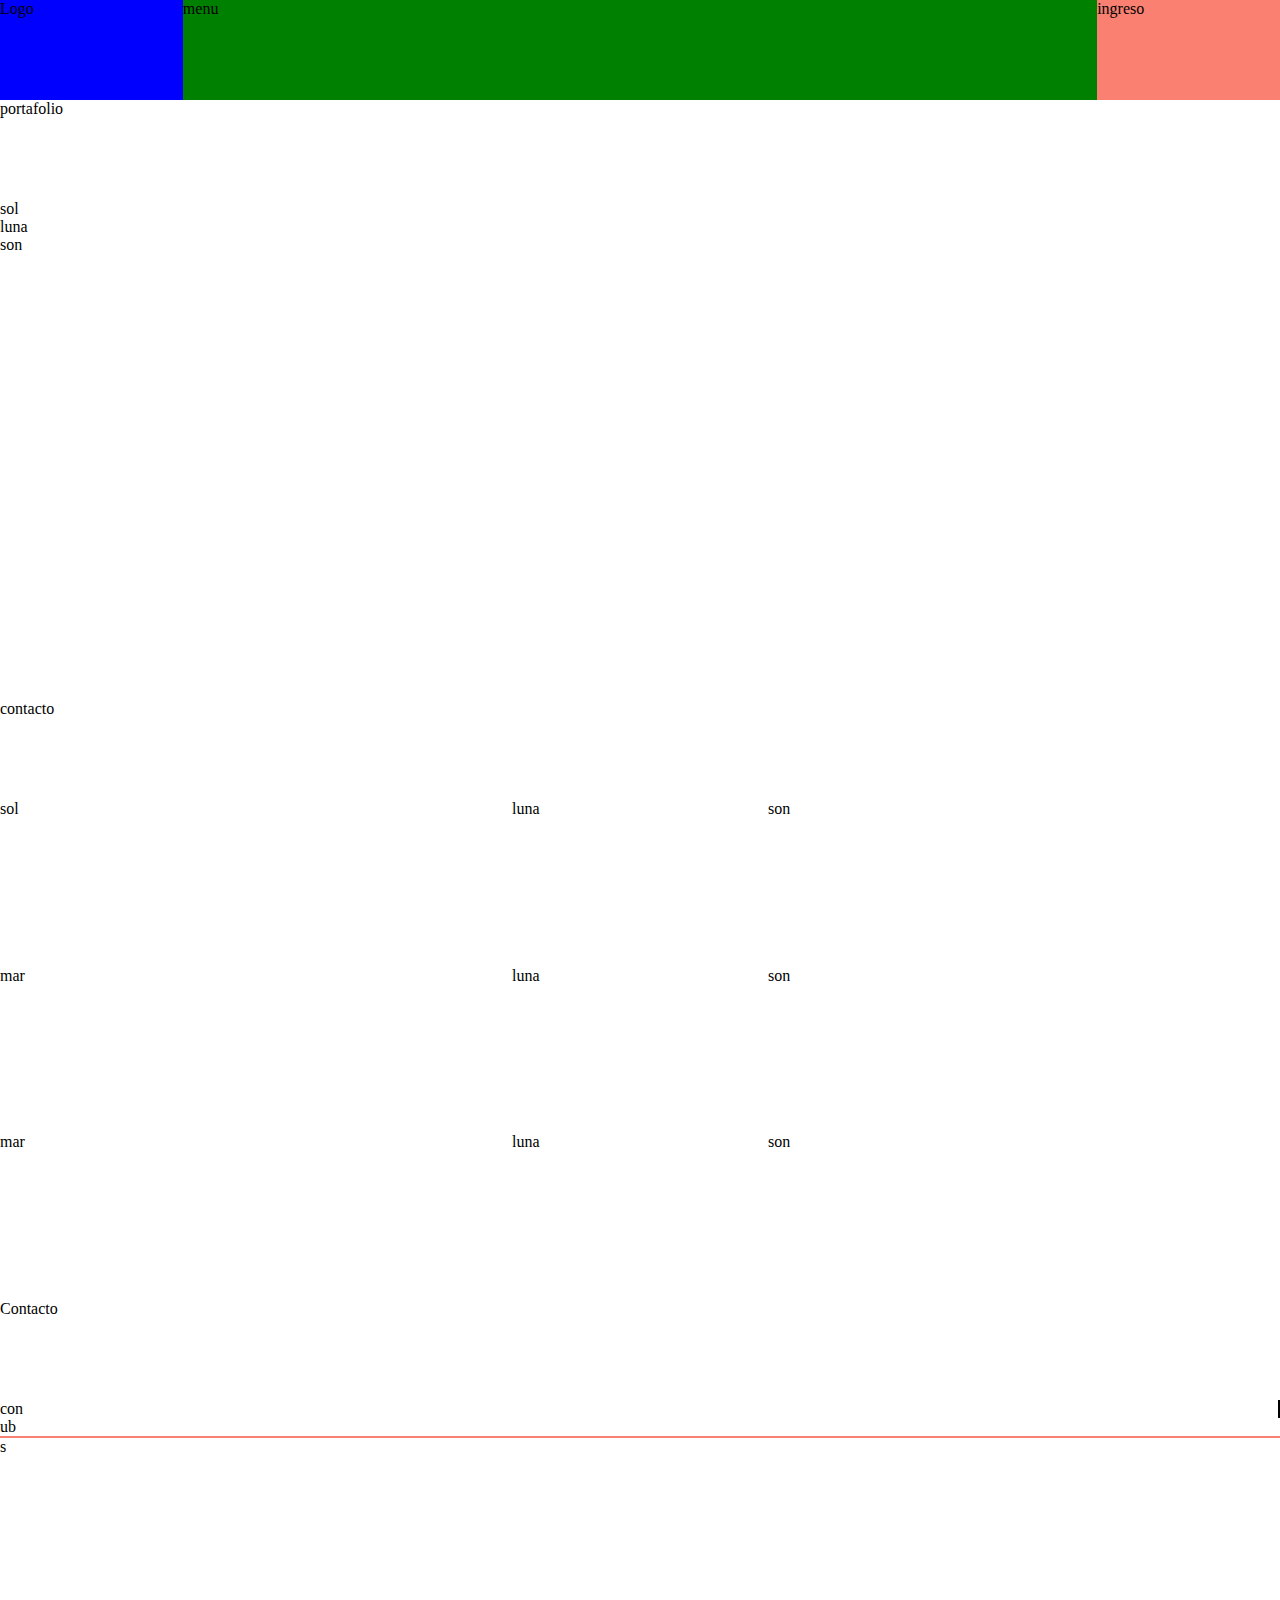
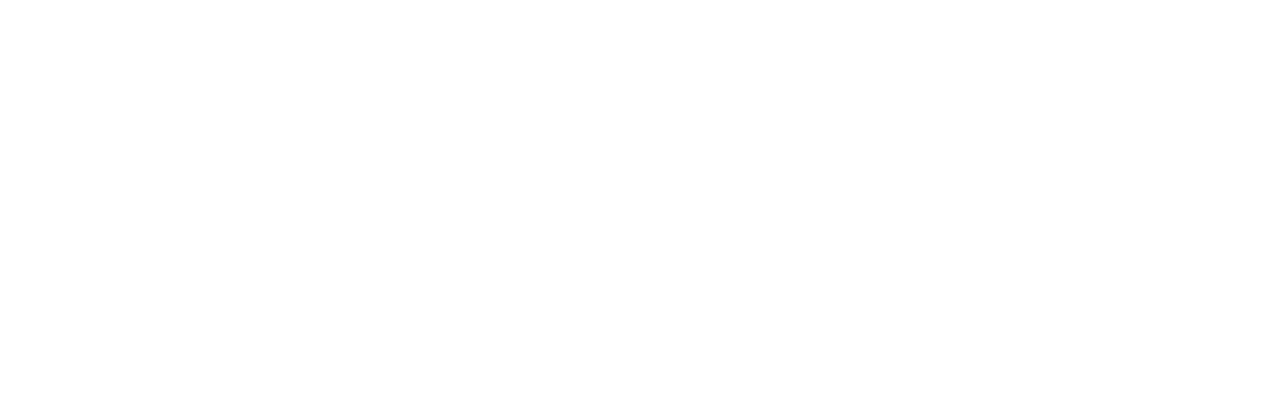
<file: index.html>
<!DOCTYPE html>
<html lang="en">
<head>
    <meta charset="UTF-8">
    <meta name="viewport" content="width=device-width, initial-scale=1.0">
    <title>Proyecto</title>
    <link rel="stylesheet" href="Landing/Landing/Assets/CSS/styles_flexboxmodel.css">
    <link rel="stylesheet" href="Landing/Landing/Assets/JS/bootstrap.bundle.min.js">
   <link rel="stylesheet" href="Landing/Landing/Assets/CSS/styles_booststrapmodel.css">
</head>
<body>
    <div class="container">
        <nav class="border">
            <div class="col-sm-12 col-md-12 col-lg-2 logo">Logo</div>
            <div class="col-sm-12 col-md-10 col-lg-8 menu">menu</div>
            <div class="col-sm-12 col-md-2 col-lg-2 ingreso">ingreso</div>
        </nav>
           
        <header class="border"></header>
        <div class="border titulo row" >
            <div class="col-12">portafolio</div>
        </div>
        <section class="row">
            <div class="border col-4">sol</div>
            <div class="border col-4">luna</div>
            <div class="border col-4">son</div>
        </section>
        <div class="border titulo">contacto</div>
        <section class="border nosotros">
            <div class="border nosotros-izq1">sol</div>
            <div class="border nosotros-cnt2">luna</div>
            <div class="border nosotros-der3">son</div>

            <div class="border nosotros-izq1">mar</div>
            <div class="border nosotros-cnt2">luna</div>
            <div class="border nosotros-der3">son</div>

            <div class="border nosotros-izq1">mar</div>
            <div class="border nosotros-cnt2">luna</div>
            <div class="border nosotros-der3">son</div>
        </section>
        <div class="border titulo">Contacto</div>
        <section class="bordercontacto">
            <div class="contacto">con</div>
            <div class="ubicacion">
                <div class="ubicacion-ar">ub</div>
                <div class="ubicacion-ab">s</div>
            </div>
        </section>
        <footer></footer>

    </div>
    <script src="Landing/Landing/Assets/JS/bootstrap.bundle.min.js">
        
    </script>
</body>
</html>
</file>
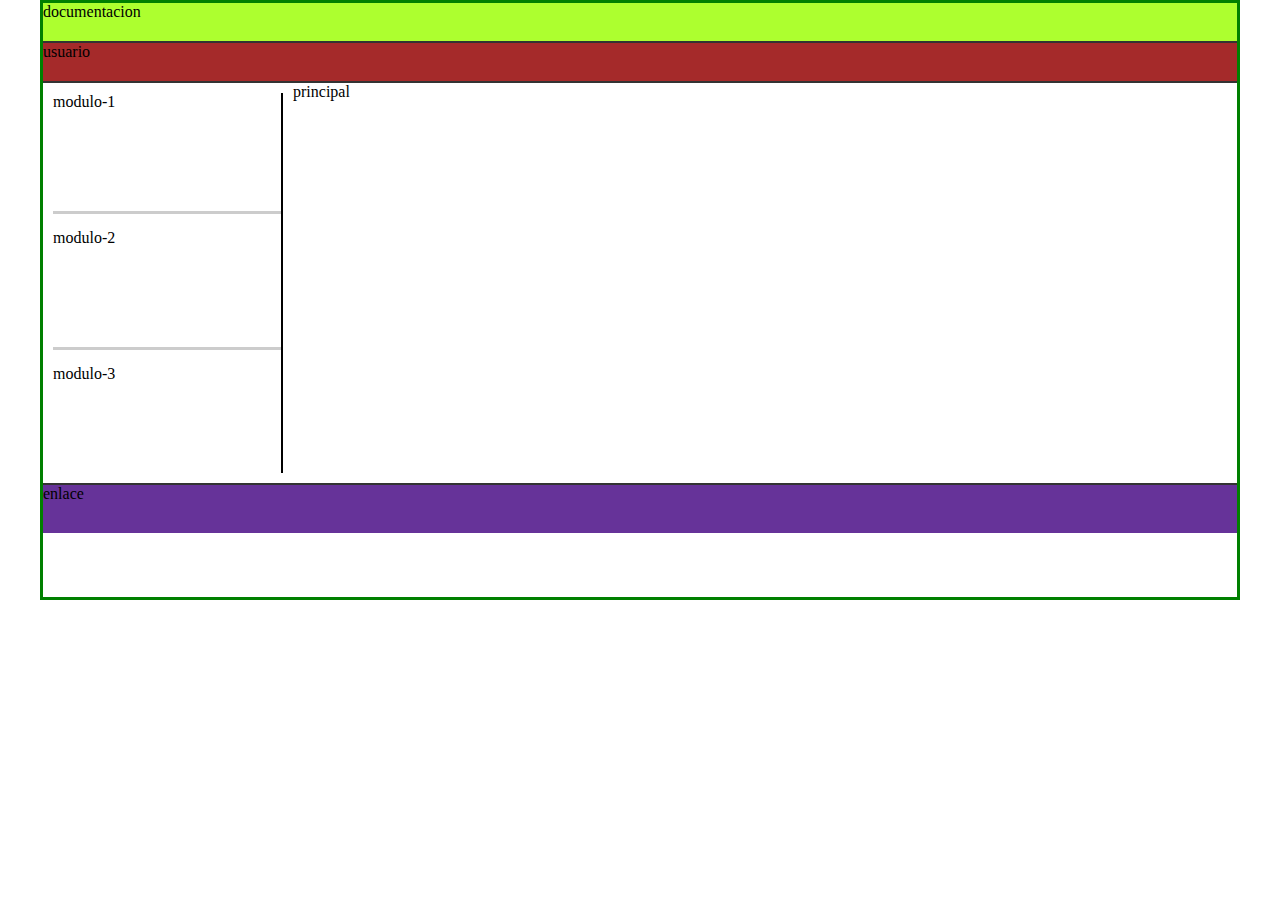
<file: Dashboard/modules/Admin.html>
<!DOCTYPE html>
<html lang="en">
<head>
    <meta charset="UTF-8">
    <meta name="viewport" content="width=device-width, initial-scale=1.0">
    <title>ADM</title>
    <link rel="stylesheet" href="/Dashboard/assets/css/stylessad.css">
</head>
<body>
   <div class="contenedor">
        <div class="documentacion">documentacion</div>
        <div class="usuario">usuario</div>
        <div class="menu">
            <div class="MOD">
                <div class="modulo-1">modulo-1</div>
                <div class="modulo-2">modulo-2</div>
                <div class="modulo-3">modulo-3</div>
            </div>
            <div class="principal">principal</div>
        </div>
        <div class="enlace">enlace</div>
    </div>
</body>
</html>
</file>
<file: Landing/Landing/Assets/CSS/styles_flexboxmodel.css>
*{
    box-sizing: border-box;
    padding: 0;
    margin: 0;
}
.borde{
    border: 1px solid gray;
}
.titulo{
    height: ;
}
.contenedor{
    width: 95%;
    max-width: 1280px;
    margin: auto;
    display: flex;
    flex-direction: column;
}
nav{
    height: 70px;
    display: flex;
    flex-flow: row nowrap;
    justify-content: flex-end;
} 
.logo{
   flex: 15%;
}
.menu{
    flex: 75%;
}
.ingreso{
    flex: 15%;
}
.header, section{
    height: 500px;

}
.portafolio{
    display: flex;
    flex-flow: row nowrap;
}
.port-izq{
    flex: 1;
}
.port-cnt{
    flex: 1;
}
.port-der{
    flex: 1;
}
.nosotros{
    display: flex;
    flex-wrap: wrap;
}
.nosotros-cnt2{
    flex: 0 0 20%;
}

.nosotros-izq1, .nosotros-der3 {
    flex: 0 0 40%
}
.bordecontacto{
 display: flex;
   flex-direction: row;
   height: 400px;

} 
.contacto{
    flex: 1;
    border-right: 2px solid black
}
.ubicacion{
    flex: 1;
   display: flex;
   flex-direction: column;
}
.ubicacion-ar{
    flex: 1;
    border-bottom: 2px solid salmon
    
}
.ubicacion-ab{
    flex: 1;
}
</file>
<file: Landing/Landing/Assets/CSS/styles_booststrapmodel.css>
* {
    box-sizing: border-box;
    padding: 0;
    margin: 0;
}
nav, footer, .titulo{
    height: 100px;
}
.logo{
    background: blue;
}
.menu{
    background: green;
}
.ingreso{
    background: salmon;
}
header, section{
    height: 450;
}
</file>
<file: Dashboard/assets/css/stylessad.css>
* {
box-sizing: border-box;
margin: 0;
padding: 0;
}
.contenedor{
max-width: 1200px;
margin: 0 auto;
border: 3px solid green;
min-height: 600px;
}
.documentacion {
height: 40px;
border-bottom: 2px solid #333;
background: greenyellow;
}
.usuario {
height: 40px;
border-bottom: 2px solid #333;
background: brown;
}
.menu {
display: flex;
min-height: 400px;
}
.MOD {
width: 230px;
margin: 10px;
border-right: 2px solid black;
}
.modulo-1{
margin-bottom: 15px;
border-bottom: 3px solid #ccc;
padding-bottom: 100px;
}
.modulo-2{
margin-bottom: 15px;
border-bottom: 3px solid #ccc;
padding-bottom: 100px;
}
.principal {
flex: 1;
background: white;
}
.enlace {
height: 50px;
border-top: 2px solid #333;
background: rebeccapurple;
}
</file>
